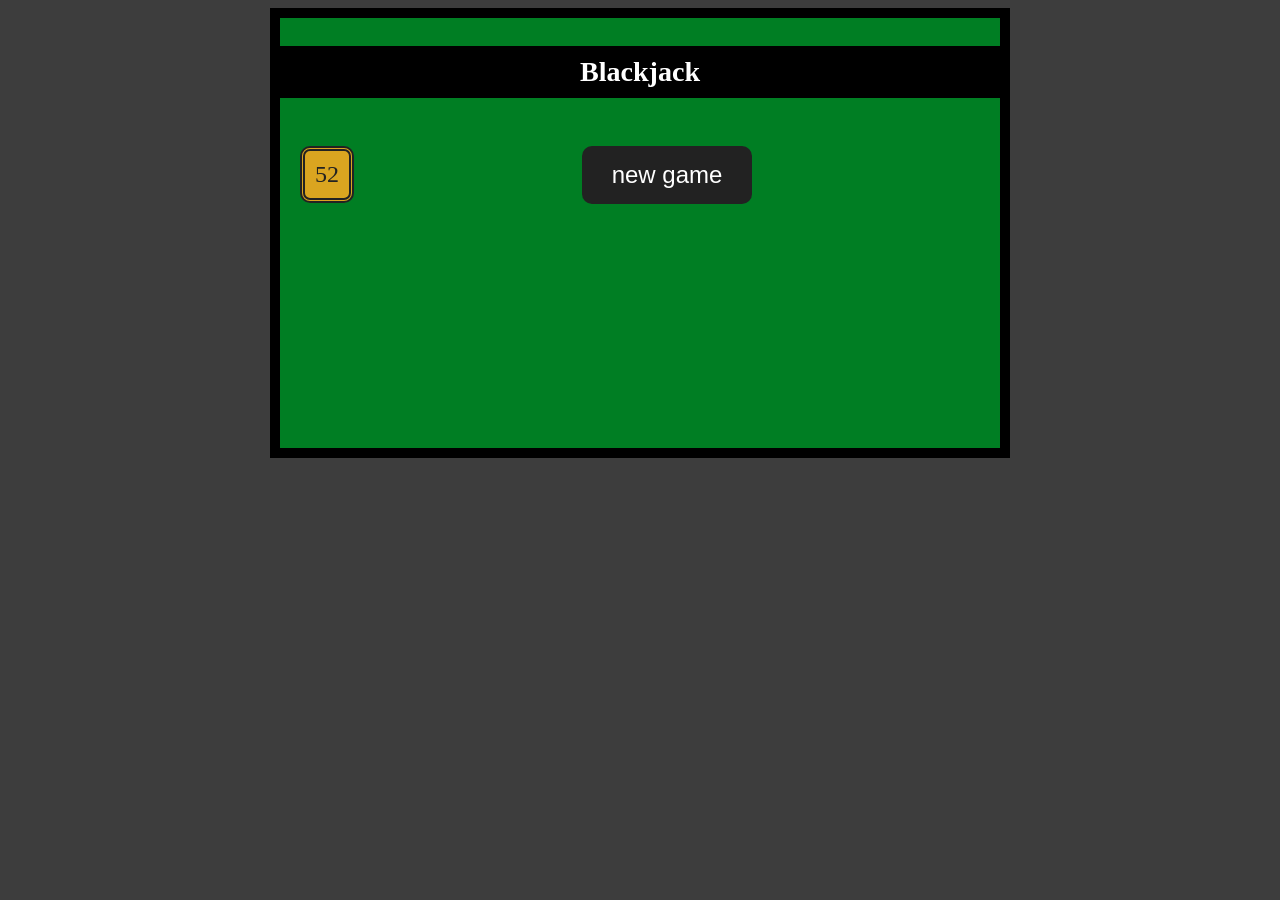
<file: src/main/resources/static/blackjack.html>
<!DOCTYPE html>
<html lang="en">


<head> <!-- header begins here -->
  <meta charset="utf-8">
  <meta name="viewport" content="width=device-width, initial-scale=1">
  <meta name="description" content="">
  <meta name="author" content="">

  <link href="./style.css" rel="stylesheet">

</head> <!-- header ends here -->





<body>
	<div class="game">
		<h3>Blackjack</h3>
		<div class="game-body">
			<input type="button" id="btnStart" class="btn" value="new game" onclick="startblackjack()">
			<div id="game-options" style="display:none">
				<input type="button" class="btn" value="hit" onclick="hit()">
				<input type="button" class="btn" value="stay" onclick="stay()">
			</div>
			<div class="winner" id="winner"></div>
			<div id="deck" class="deck">
				<div id="deckcount">52</div>
			</div>
			<div id="players" class="players"></div>
			<div class="clear"></div>
		</div>
	</div>

  <footer>
    <script src="./src/main/utils/Card.js"></script>
    <script src="./src/main/utils/Deck.js"></script>
    <script src="./src/main/data/BlackJackPlayerState.js"></script>
	<script src="./src/main/logging/BlackJackPlayerStateLogger.js"></script>
	<script src="./src/main/view/BlackJackPlayerView.js"></script>
	<script src="./src/main/controls/BlackJackPlayer.js"></script>
    <script src="./src/main/data/BlackJackGameState.js"></script>
	<script src="./src/main/logging/BlackJackGameStateLogger.js"></script>
	<script src="./src/main/view/BlackJackGameView.js"></script>
    <script src="./src/main/controls/BlackJackGame.js"></script>
	<script src="./app.js"></script>
  </footer>
</body>
</file>
<file: src/main/resources/static/style.css>
/* TO-DO: hide House hand (card backs?), reveal House hand after round, determine when tied, automate House hand's stay points, add responsive CSS. */

body {
	background-color: #3d3d3d;
}

#id {
	color: inherit;
}

.ninja {
	display: none;
}

.game {
	width: 720px;
	border: solid 1px #ddd;
	margin: 0 auto;
	background: #007e23;
	border: solid 10px;
	text-align: center;
	min-height: 430px;
	font-size: 1.5em;
}

.btn {
	border: none;
	padding: 15px 30px;
	border-radius: 10px;
	cursor: pointer;
	background: #222;
	color: white !important;
	font-size: 1em;
}

.btn:hover {
	background: #004910;
}

.game h3 {
	padding: 10px;
	background: black;
	color: white;
}

.game .game-body {
	padding: 20px;
}

.game .game-options {
	text-align: center;
}

.game .card {
	width: 50px;
	height: 80px;
	padding: 10px;
	border: solid 1px #222;
	background-color: gold;
	display: inline-block;
	border-radius: 10px;
	font-size: 10pt;
	text-align: center;
	margin: 3px;
	border: solid 3px;
	font-size: 1em;
}

.game .winner {
	display: inline-block;
	background: goldenrod;
	border: solid 5px #222;
	border-radius: 10px;
	padding: 5px 20px;
	margin: 0 auto;
	margin-top: 10px;
	display: none;
}

.players {
	width: 500px;
	margin: 0 auto;
	margin-top: 20px;
	text-align: center;
}

.player {
	width: 40%;
	border: solid 5px #222;
	border-radius: 10px;
	padding: 10px;
	display: inline-block;
	margin: 1%;
	vertical-align: top;
	background: #808080;
}

.player.active {
	border: solid 5px gold;
}

.points {
	text-align: center;
	font-size: 20pt;
	font-weight: bold;
	margin: 10px;
}

.deck {
	float: left;
	background: goldenrod;
	color: #222;
	padding: 10px;
	border-radius: 10px;
	border: double 5px;
}
</file>
